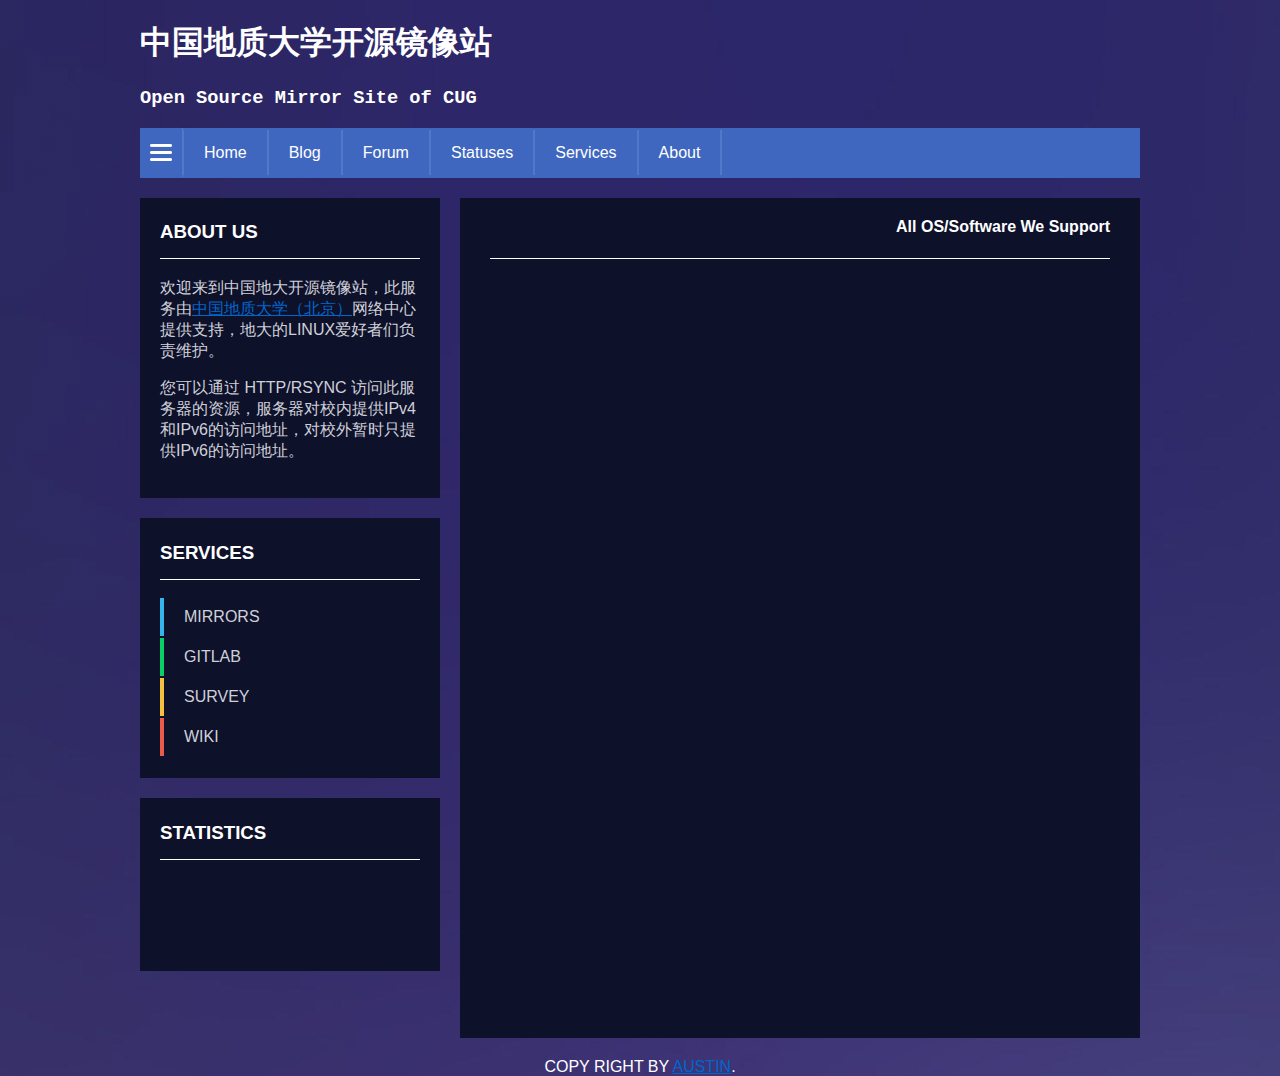
<file: index.html>
<!DOCTYPE html>
<html>
<head>
	<meta charset="utf-8" />
	<title>CUGB</title>
	<link href="admin/resources/style.css" media="screen" rel="stylesheet" type="text/css" />
</head>
<body>
	<header>
		<div id="head">
			<span class="title">
				<h1>中国地质大学开源镜像站</h1>
				<h3>Open Source Mirror Site of CUG</h3>
			</span>
			<!--
			<span class="url">
				<a href="http://cugbteam.org" title="CUGB">http://cugbteam.org</a>
			</span>
			-->
		</div>
		<div id="menu">
			<ul>
				<li id="menu_icon"><i></i></li>
				<li><a href="http://cugbteam.org" title="HOME">Home</a></li>
				<li><a href="http://stream.cugbteam.org" title="BLOG">Blog</a></li>
				<li><a href="forum.html" title="SERVICES">Forum</a></li>
				<li><a href="statuses.html" title="STATUSES">Statuses</a></li>	
				<li><a href="services.html" title="SERVICES">Services</a></li>
				<li class="last"><a href="about.html" title="ABOUT">About</a></li>
			</ul>
		</div>
	</header>
	<div id="main">
		<div id="sidebar">
			<section>
				<h3>ABOUT US</h3>
				<p>欢迎来到中国地大开源镜像站，此服务由<a href="http://www.cugb.edu.cn" title="CUGB">中国地质大学（北京）</a>网络中心提供支持，地大的LINUX爱好者们负责维护。</p>
				<p>您可以通过 HTTP/RSYNC 访问此服务器的资源，服务器对校内提供IPv4和IPv6的访问地址，对校外暂时只提供IPv6的访问地址。</p>
			</section>
			<section>
				<h3>SERVICES</h3>
				<ul>
					<li class="blue"><a href="http://cugbteam.org/">MIRRORS</a></li>
					<li class="green"><a href="http://git.cugbteam.org">GITLAB</a></li>
					<li class="yellow"><a href="http://survey.cugbteam.org">SURVEY</a></li>
					<li class="red"><a href="http://wiki.cugbteam.org">WIKI</a></li>
				</ul>
			</section>
			<section>
				<h3>STATISTICS</h3>
				<p style="height:56px;" id="counter">
				</p>
				<script type="text/javascript" src="http://cugbteam.org/website/img/count.php"></script>
	            <script type="text/javascript">
	            	var d = 'http://cugbteam.org/website/img/', n = count.history.visitors.toString().split('');
	            	for(var i in n) document.getElementById('counter').innerHTML = document.getElementById('counter').innerHTML + '<img src="'+d+n[i]+'.gif" />';
	            </script>
			</section>
		</div>
		<div id="content">
			<div class="title">All OS/Software We Support</div>
		</div>
		<script type="text/javascript" src="http://cugbteam.org/website/in-admin/api.php"></script>
		<script type="text/javascript">
			for(var i in os) {
				var li = '';
				for(var j in os[i]) li += '<li><a href="http://cugbteam.org/'+os[i][j].osname+'">'+os[i][j].osname+'</a>: '+os[i][j].description+'</li>';
				var article = '<article class="odd"><img src="http://cugbteam.org/website/img/'+os[i][0].system+'.png" alt="'+i+'" class="left"><div class="content"><h3>'+i+'</h3><ul class="large">'+li+'</ul></div></article>';
				document.getElementById('content').innerHTML += article;
			}
		</script>
	</div>
	<div style="clear:both;"></div>
	<footer>
		COPY RIGHT BY <a href="http://zh.eming.li" title="怡红公子">AUSTIN</a>.
	</footer>
</body>
</html>
</file>
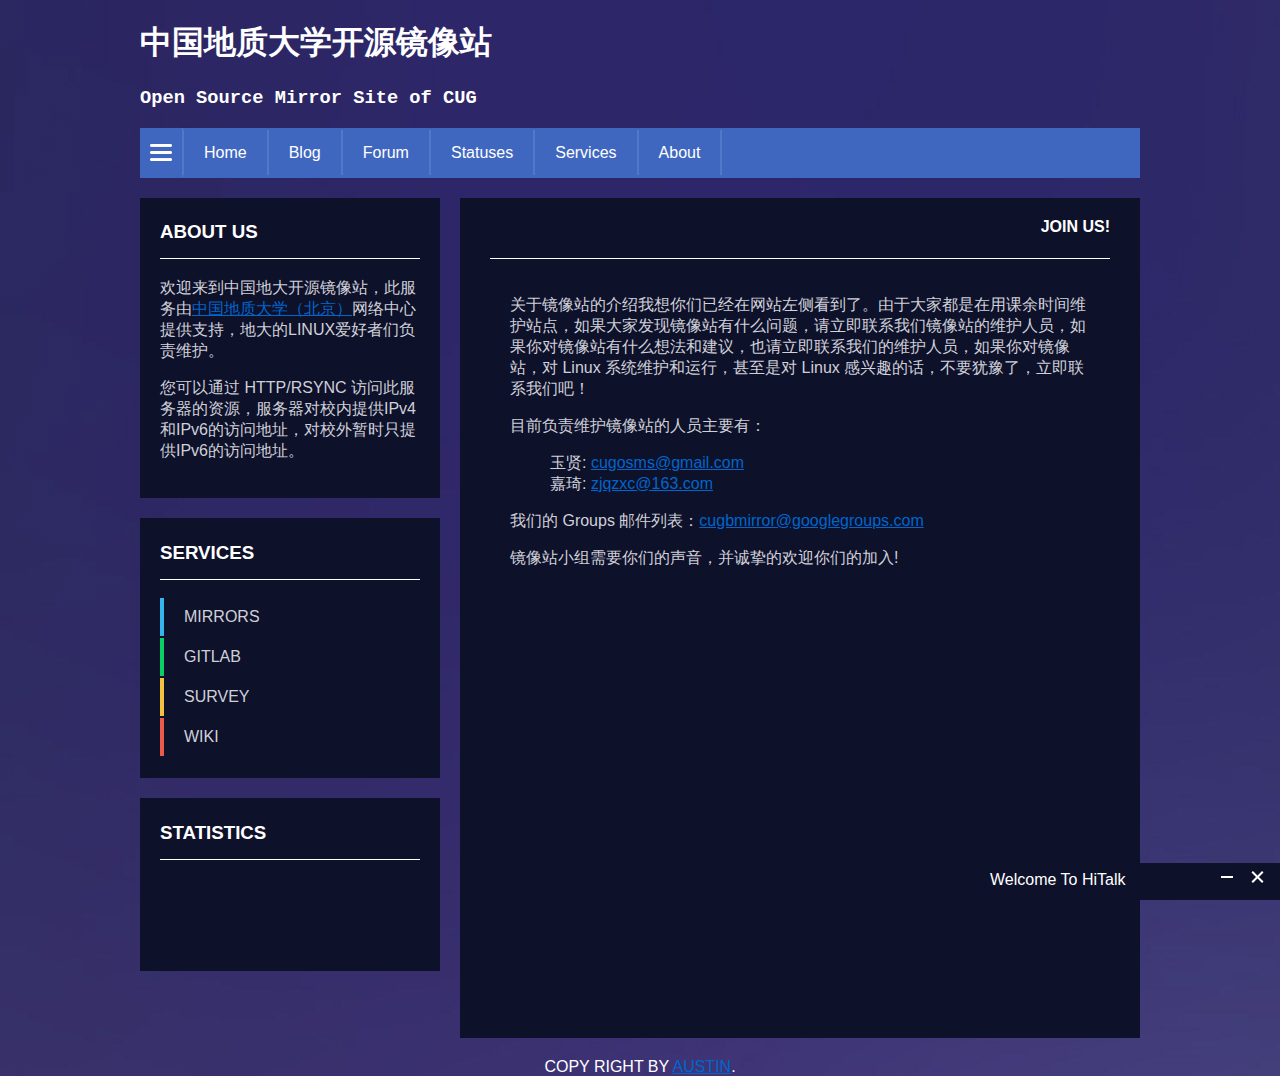
<file: about.html>
<!DOCTYPE html>
<html>
<head>
	<meta charset="utf-8" />
	<title>CUGB</title>
	<link href="admin/resources/style.css" media="screen" rel="stylesheet" type="text/css" />
</head>
<body>
	<header>
		<div id="head">
			<span class="title">
				<h1>中国地质大学开源镜像站</h1>
				<h3>Open Source Mirror Site of CUG</h3>
			</span>
			<!--
			<span class="url">
				<a href="http://cugbteam.org" title="CUGB">http://cugbteam.org</a>
			</span>
			-->
		</div>
		<div id="menu">
			<ul>
				<li id="menu_icon"><i></i></li>
				<li><a href="http://cugbteam.org" title="HOME">Home</a></li>
				<li><a href="http://stream.cugbteam.org" title="BLOG">Blog</a></li>
				<li><a href="forum.html" title="SERVICES">Forum</a></li>
				<li><a href="statuses.html" title="STATUSES">Statuses</a></li>	
				<li><a href="services.html" title="SERVICES">Services</a></li>
				<li class="last"><a href="about.html" title="ABOUT">About</a></li>
			</ul>
		</div>
	</header>
	<div id="main">
		<div id="sidebar">
			<section>
				<h3>ABOUT US</h3>
				<p>欢迎来到中国地大开源镜像站，此服务由<a href="http://www.cugb.edu.cn" title="CUGB">中国地质大学（北京）</a>网络中心提供支持，地大的LINUX爱好者们负责维护。</p>
				<p>您可以通过 HTTP/RSYNC 访问此服务器的资源，服务器对校内提供IPv4和IPv6的访问地址，对校外暂时只提供IPv6的访问地址。</p>
			</section>
			<section>
				<h3>SERVICES</h3>
				<ul>
					<li class="blue"><a href="http://cugbteam.org/">MIRRORS</a></li>
					<li class="green"><a href="http://git.cugbteam.org">GITLAB</a></li>
					<li class="yellow"><a href="http://survey.cugbteam.org">SURVEY</a></li>
					<li class="red"><a href="http://wiki.cugbteam.org">WIKI</a></li>
				</ul>
			</section>
			<section>
				<h3>STATISTICS</h3>
				<p style="height:56px;" id="counter">
				</p>
				<script type="text/javascript" src="http://cugbteam.org/website/img/count.php"></script>
	            <script type="text/javascript">
	            	var d = 'http://cugbteam.org/website/img/', n = count.history.visitors.toString().split('');
	            	for(var i in n) document.getElementById('counter').innerHTML = document.getElementById('counter').innerHTML + '<img src="'+d+n[i]+'.gif" />';
	            </script>
			</section>
		</div>
		<div id="content">
			<div class="title">JOIN US!</div>
			<article>
				<p>关于镜像站的介绍我想你们已经在网站左侧看到了。由于大家都是在用课余时间维护站点，如果大家发现镜像站有什么问题，请立即联系我们镜像站的维护人员，如果你对镜像站有什么想法和建议，也请立即联系我们的维护人员，如果你对镜像站，对 Linux 系统维护和运行，甚至是对 Linux 感兴趣的话，不要犹豫了，立即联系我们吧！</p>
				<p>目前负责维护镜像站的人员主要有：
					<ol>
						<li>玉贤: <a href="mailto:cugosms@gmail.com" target="_blank">cugosms@gmail.com</a></li>
						<li>嘉琦: <a href="mailto:zjqzxc@163.com" target="_blank">zjqzxc@163.com</a></li>
					</ol>
				</p>

				<p>我们的 Groups 邮件列表：<a href="mailto:cugbmirror@googlegroups.com" target="_blank">cugbmirror@googlegroups.com</a></p>

				<p>镜像站小组需要你们的声音，并诚挚的欢迎你们的加入!</p>
			</article>
		</div>
	</div>
	<div style="clear:both;"></div>
	<div id="talkbox">
		<div class="panel">
			<span>Welcome To HiTalk</span>
			<div class="button">
				<div class="extension">
					<div class="box"></div>
				</div>
				<div class="display">
					<div class="box">
						<div class="d1"></div>
						<div class="d2"></div>
					</div>
				</div>
			</div>
		</div>
		<iframe src="http://cugbteam.org/admin/talk" scrolling="no" frameborder="0" width="300px" height="400px" id="hitalk" style="display:none;"></iframe>
	</div>
	<style type="text/css">
		#talkbox {width:300px;position:fixed;right:0;bottom:0;background:#0e112a;}
		#talkbox .panel {padding:8px 10px;}
		#talkbox span {float:left;}
		#talkbox .button {float:right;}
		#talkbox .extension, #talkbox .display {padding:5px;cursor:pointer;display:inline-block;width:15px;height:15px;}
		#talkbox .extension .box {border:1px solid #FFF;width:10px;}
		#talkbox .display .box .d1, #talkbox .display .box .d2 {border:1px solid #FFF;-webkit-transform: rotate(45deg);-moz-transform: rotate(45deg);-o-transform: rotate(45deg);transform: rotate(45deg);}
		#talkbox .display .box .d2 {-webkit-transform: rotate(-45deg);-moz-transform: rotate(-45deg); -o-transform: rotate(-45deg); transform: rotate(-45deg);margin-top:-2px;}
	</style>
	<script type="text/javascript">
		$.each = function (array, callback) {
			var length = array.length, count = 0;
			for(var i in array) {
				if(count == length) break;
				callback(i, array[i]);
				count++;
			}
		}
		function $(tag, obj) {
			array = new Array();
			if(obj == null) obj = new Array(document);
			if(obj.constructor != Array) obj = new Array(obj);
			for(var i in obj) {
				var tags = tag.split(' '), tagfirst = tags.shift();
				switch(tagfirst.substr(0,1)) {
					case '#':	
						var Obj = new Array(document.getElementById(tagfirst.substr(1)));
					break;
					case '.':	
						var Obj = obj[i].getElementsByClassName(tagfirst.substr(1));
					break;
					default:	
						var Obj = obj[i].getElementsByTagName(tagfirst);
					break;
				}
				if(tags.length != 0) $(tags.join(' '), Obj);
				else $.each(Obj, function(i, item) {array.push(item);}); 
			}
			return array;
		}
		$('.extension')[0].onclick = function() {
			if($('#hitalk')[0].style.display == 'block') $('#hitalk')[0].style.display = 'none';
			else $('#hitalk')[0].style.display = 'block';
		}
		$('#talkbox .display')[0].onclick = function() {$('#talkbox')[0].style.display = 'none';}
	</script>
	<footer>
		COPY RIGHT BY <a href="http://zh.eming.li" title="怡红公子">AUSTIN</a>.
	</footer>
</body>
</html>
</file>
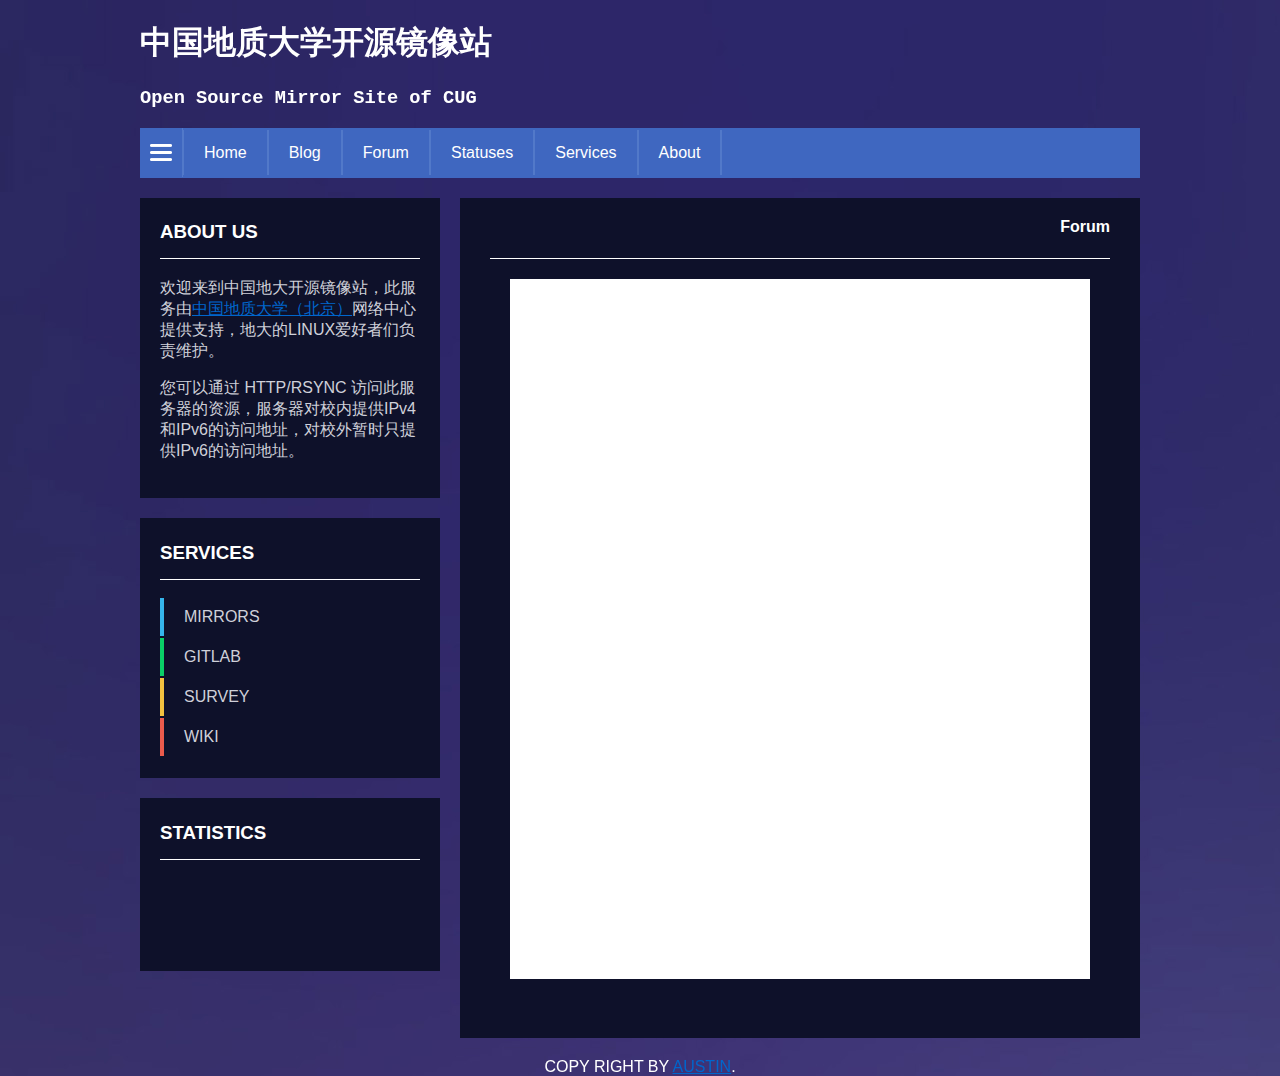
<file: forum.html>
<!DOCTYPE html>
<html>
<head>
	<meta charset="utf-8" />
	<title>CUGB</title>
	<link href="admin/resources/style.css" media="screen" rel="stylesheet" type="text/css" />
</head>
<body>
	<header>
		<div id="head">
			<span class="title">
				<h1>中国地质大学开源镜像站</h1>
				<h3>Open Source Mirror Site of CUG</h3>
			</span>
			<!--
			<span class="url">
				<a href="http://cugbteam.org" title="CUGB">http://cugbteam.org</a>
			</span>
			-->
		</div>
		<div id="menu">
			<ul>
				<li id="menu_icon"><i></i></li>
				<li><a href="http://cugbteam.org" title="HOME">Home</a></li>
				<li><a href="http://stream.cugbteam.org" title="BLOG">Blog</a></li>
				<li><a href="forum.html" title="SERVICES">Forum</a></li>
				<li><a href="statuses.html" title="STATUSES">Statuses</a></li>	
				<li><a href="services.html" title="SERVICES">Services</a></li>
				<li class="last"><a href="about.html" title="ABOUT">About</a></li>
			</ul>
		</div>
	</header>
	<div id="main">
		<div id="sidebar">
			<section>
				<h3>ABOUT US</h3>
				<p>欢迎来到中国地大开源镜像站，此服务由<a href="http://www.cugb.edu.cn" title="CUGB">中国地质大学（北京）</a>网络中心提供支持，地大的LINUX爱好者们负责维护。</p>
				<p>您可以通过 HTTP/RSYNC 访问此服务器的资源，服务器对校内提供IPv4和IPv6的访问地址，对校外暂时只提供IPv6的访问地址。</p>
			</section>
			<section>
				<h3>SERVICES</h3>
				<ul>
					<li class="blue"><a href="http://cugbteam.org/">MIRRORS</a></li>
					<li class="green"><a href="http://git.cugbteam.org">GITLAB</a></li>
					<li class="yellow"><a href="http://survey.cugbteam.org">SURVEY</a></li>
					<li class="red"><a href="http://wiki.cugbteam.org">WIKI</a></li>
				</ul>
			</section>
			<section>
				<h3>STATISTICS</h3>
				<p style="height:56px;" id="counter">
				</p>
				<script type="text/javascript" src="http://cugbteam.org/website/img/count.php"></script>
	            <script type="text/javascript">
	            	var d = 'http://cugbteam.org/website/img/', n = count.history.visitors.toString().split('');
	            	for(var i in n) document.getElementById('counter').innerHTML = document.getElementById('counter').innerHTML + '<img src="'+d+n[i]+'.gif" />';
	            </script>
			</section>
		</div>
		<div id="content">
			<div class="title">Forum</div>
			<article>
				<iframe id="forum_embed"  src="https://groups.google.com/forum/embed/?place=forum/cugbmirror&showsearch=true&showpopout=true&showtabs=false"  scrolling="no"  frameborder="0" width="100%" height="700px" style="background:#FFF;"></iframe>
			</article>
		</div>
	</div>
	<div style="clear:both;"></div>
	<footer>
		COPY RIGHT BY <a href="http://zh.eming.li" title="怡红公子">AUSTIN</a>.
	</footer>
</body>
</html>
</file>
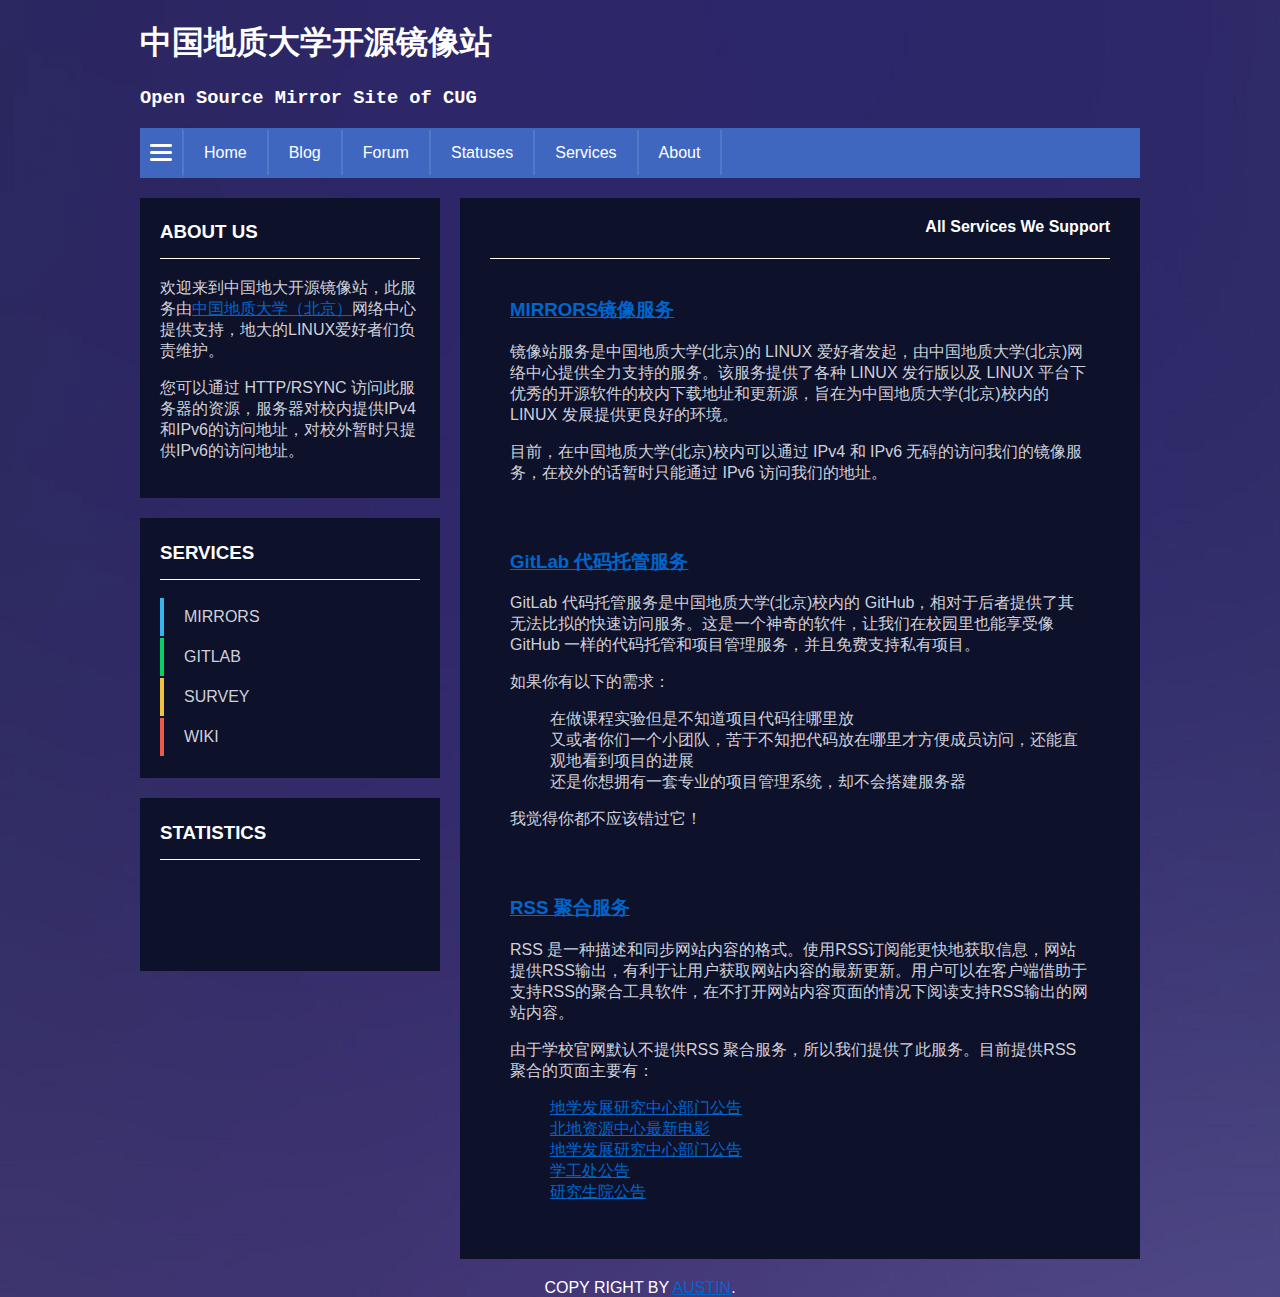
<file: services.html>
<!DOCTYPE html>
<html>
<head>
	<meta charset="utf-8" />
	<title>CUGB</title>
	<link href="admin/resources/style.css" media="screen" rel="stylesheet" type="text/css" />
</head>
<body>
	<header>
		<div id="head">
			<span class="title">
				<h1>中国地质大学开源镜像站</h1>
				<h3>Open Source Mirror Site of CUG</h3>
			</span>
			<!--
			<span class="url">
				<a href="http://cugbteam.org" title="CUGB">http://cugbteam.org</a>
			</span>
			-->
		</div>
		<div id="menu">
			<ul>
				<li id="menu_icon"><i></i></li>
				<li><a href="http://cugbteam.org" title="HOME">Home</a></li>
				<li><a href="http://stream.cugbteam.org" title="BLOG">Blog</a></li>
				<li><a href="forum.html" title="SERVICES">Forum</a></li>
				<li><a href="statuses.html" title="STATUSES">Statuses</a></li>	
				<li><a href="services.html" title="SERVICES">Services</a></li>
				<li class="last"><a href="about.html" title="ABOUT">About</a></li>
			</ul>
		</div>
	</header>
	<div id="main">
		<div id="sidebar">
			<section>
				<h3>ABOUT US</h3>
				<p>欢迎来到中国地大开源镜像站，此服务由<a href="http://www.cugb.edu.cn" title="CUGB">中国地质大学（北京）</a>网络中心提供支持，地大的LINUX爱好者们负责维护。</p>
				<p>您可以通过 HTTP/RSYNC 访问此服务器的资源，服务器对校内提供IPv4和IPv6的访问地址，对校外暂时只提供IPv6的访问地址。</p>
			</section>
			<section>
				<h3>SERVICES</h3>
				<ul>
					<li class="blue"><a href="http://cugbteam.org/">MIRRORS</a></li>
					<li class="green"><a href="http://git.cugbteam.org">GITLAB</a></li>
					<li class="yellow"><a href="http://survey.cugbteam.org">SURVEY</a></li>
					<li class="red"><a href="http://wiki.cugbteam.org">WIKI</a></li>
				</ul>
			</section>
			<section>
				<h3>STATISTICS</h3>
				<p style="height:56px;" id="counter">
				</p>
				<script type="text/javascript" src="http://cugbteam.org/website/img/count.php"></script>
	            <script type="text/javascript">
	            	var d = 'http://cugbteam.org/website/img/', n = count.history.visitors.toString().split('');
	            	for(var i in n) document.getElementById('counter').innerHTML = document.getElementById('counter').innerHTML + '<img src="'+d+n[i]+'.gif" />';
	            </script>
			</section>
		</div>
		<div id="content">
			<div class="title">All Services We Support</div>
			<article>
				<h3><a href="http://cugbteam.org">MIRRORS镜像服务</a></h3>
				<p>镜像站服务是中国地质大学(北京)的 LINUX 爱好者发起，由中国地质大学(北京)网络中心提供全力支持的服务。该服务提供了各种 LINUX 发行版以及 LINUX 平台下优秀的开源软件的校内下载地址和更新源，旨在为中国地质大学(北京)校内的 LINUX 发展提供更良好的环境。</p>
				<p>目前，在中国地质大学(北京)校内可以通过 IPv4 和 IPv6 无碍的访问我们的镜像服务，在校外的话暂时只能通过 IPv6 访问我们的地址。</p>
			</article>
			<article>
				<h3><a href="http://git.cugbteam.org">GitLab 代码托管服务</a></h3>
				<p>GitLab 代码托管服务是中国地质大学(北京)校内的 GitHub，相对于后者提供了其无法比拟的快速访问服务。这是一个神奇的软件，让我们在校园里也能享受像 GitHub 一样的代码托管和项目管理服务，并且免费支持私有项目。</p>
				<p>如果你有以下的需求：
					<ol>
						<li>在做课程实验但是不知道项目代码往哪里放</li>
						<li>又或者你们一个小团队，苦于不知把代码放在哪里才方便成员访问，还能直观地看到项目的进展</li>
						<li>还是你想拥有一套专业的项目管理系统，却不会搭建服务器</li>
					</ol>
					我觉得你都不应该错过它！
				</p>
			</article>
			<article>
				<h3><a href="">RSS 聚合服务</a></h3>
				<p>RSS 是一种描述和同步网站内容的格式。使用RSS订阅能更快地获取信息，网站提供RSS输出，有利于让用户获取网站内容的最新更新。用户可以在客户端借助于支持RSS的聚合工具软件，在不打开网站内容页面的情况下阅读支持RSS输出的网站内容。</p>
				<p>由于学校官网默认不提供RSS 聚合服务，所以我们提供了此服务。目前提供RSS 聚合的页面主要有：
					<ol>
						<li><a href="http://cugbteam.org/website/dxfzyjzxgg.php" title="地学发展研究中心部门公告" target="_blank">地学发展研究中心部门公告</a></li>
						<li><a href="http://cugbteam.org/website/filmupdate.php" title="北地资源中心最新电影" target="_blank">北地资源中心最新电影</a></li>
						<li><a href="http://cugbteam.org/website/kxyjy.php" title="科学研究院公告" target="_blank">地学发展研究中心部门公告</a></li>
						<li><a href="http://cugbteam.org/website/xgcgg.php" title="学工处公告" target="_blank">学工处公告</a></li>
						<li><a href="http://cugbteam.org/website/yjsygg.php" title="研究生院公告" target="_blank">研究生院公告</a></li>
					</ol>
				</p>
			</article>
		</div>
	</div>
	<div style="clear:both;"></div>
	<footer>
		COPY RIGHT BY <a href="http://zh.eming.li" title="怡红公子">AUSTIN</a>.
	</footer>
</body>
</html>
</file>
<file: admin/resources/style.css>
html, body, ul {margin:0;padding:0;}
ul, li {list-style-type:none;}
html{background:url('image/background.jpg');}
body {width:1000px;margin:0 auto;font-family:Microsoft Yahei, Microsoft Jhenghei, Arial, Helvetica, sans-serif;color:#FFF;}
#head, #menu a {color:#FFF;text-decoration:none;}
#head h2 {font-family:Microsoft Yahei, Microsoft Jhenghei, Arial, Helvetica, sans-serif;}
#head h3 {font-family:"Courier New", Courier, monospace;}
#menu {height:50px;background:#3f67c0;}
#menu li {float:left;line-height:50px;}
#menu a {font-size:16px;padding:14px 20px;background-color:#3f67c0;border-left:1px solid #5279c9;border-right:1px solid #5279c9;}
#menu li.last a {border-right:2px solid #5279c9;}
#menu a:hover {background-color:#35b5eb;cursor:pointer;}
#menu li#menu_icon {padding:16px 10px;border-right:1px solid #5279c9;cursor:pointer;}
#menu li#menu_icon i {display:block;background:url('image/menu_icon.png');height:17px;width:22px;}
#main {margin-top:20px;}
#sidebar {width:30%;float:left;}
#sidebar section {padding:5px 20px 20px 20px;background:#0e112a;margin-bottom:20px;}
section,article {color:#cfd0d9;}
article h3 {color:#FFF;}
section h3, #content .title {color:#FFF;padding-bottom:15px;border-bottom:1px solid #FFF;font-weight:bold;}
section a,#content a, section a:visited, #content a:visited, footer a, footer a:visited {color:#06c;}
section a:hover, #content a:hover, footer a:hover {color:#09f;}
section ul {padding:0;margin:0;}
section ul li {list-style-type:none;padding:10px 20px;margin:2px 0;}
section ul li:hover {background:#22284f;cursor:pointer;}
section ul a, section ul a:visited {text-decoration:none;color:#cfd0d9;}
section img {float:left;}
.red {border-left:4px solid #eb5b4c;}
.yellow {border-left:4px solid #f2c13f;}
.blue {border-left:4px solid #35b5eb;}
.green {border-left:4px solid #0acf67;}
#content {background:#0e112a;width: 62%;float: right;padding:20px 3%;min-height:800px;}
#content .title {text-align:right;padding-bottom:22px;}
.left {float:left;margin: 20px 0;}
.right {float:right;margin: 20px 0;}
article {padding: 10px 20px;margin: 10px 0;}
article:hover {cursor:pointer;background:#22284f;}
article .content {margin-left:60px;}
#sidebar.fixed {position:fixed;top:0;width:24%;}
footer {width:1000px;margin:20px auto 0;text-align:center;}
</file>
